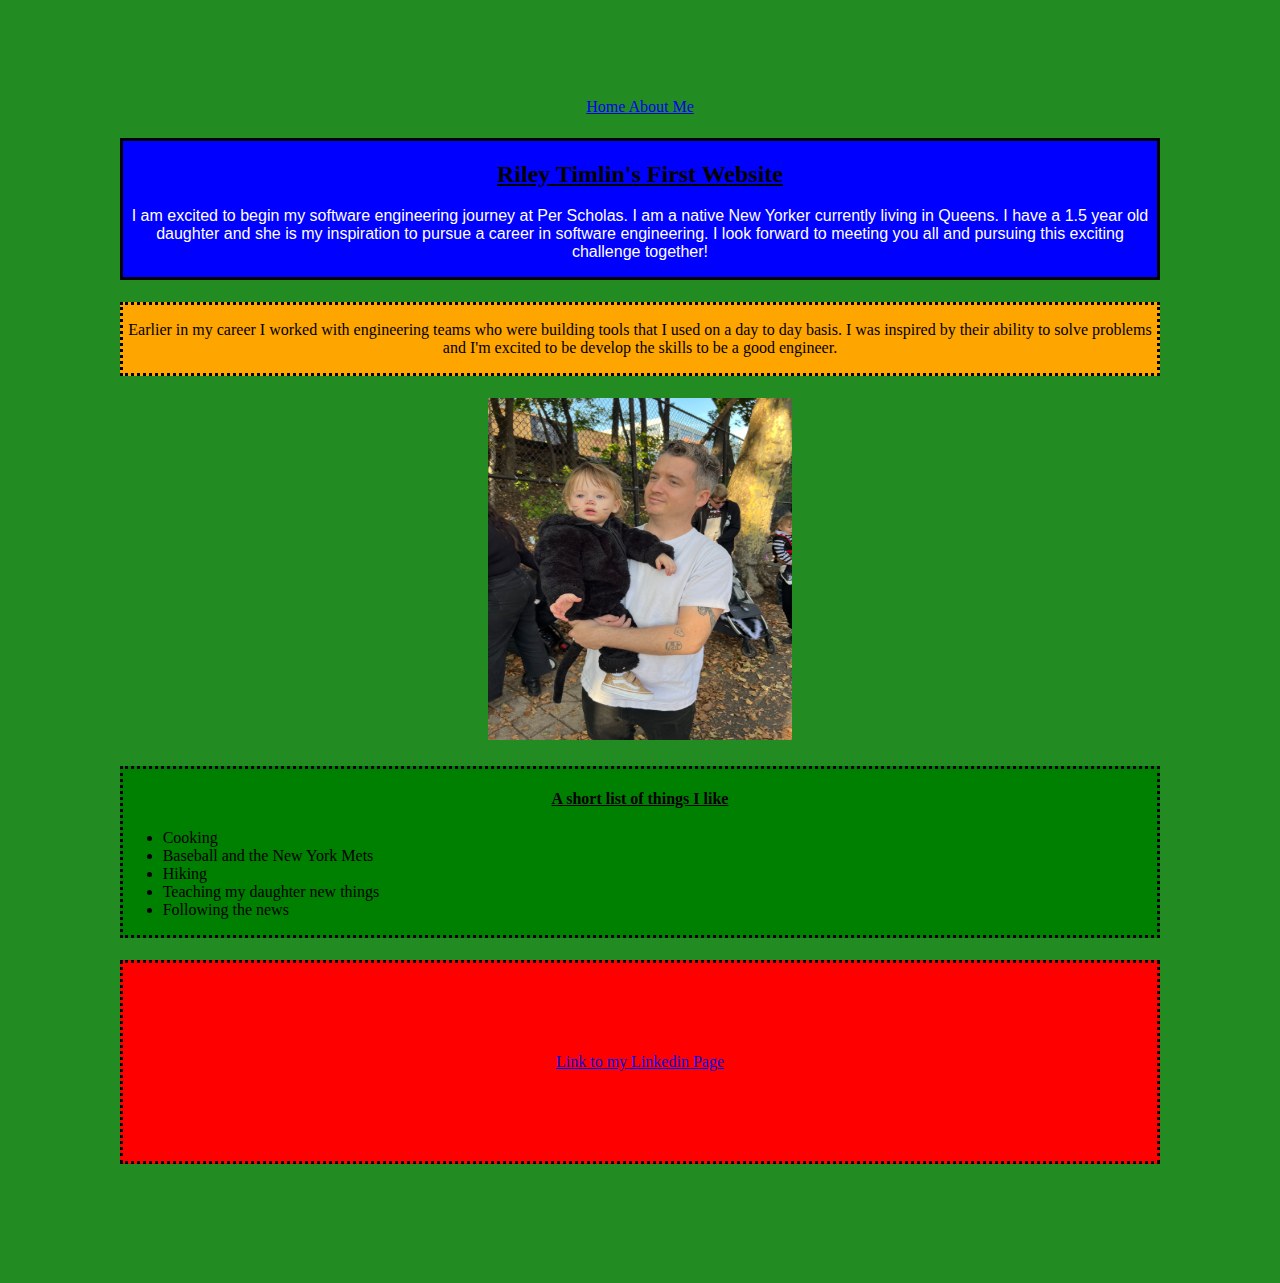
<file: index.html>
<!DOCTYPE html>
<html>
    <head>
        <title>Riley Timlin's First HTML</title>
    <link rel="stylesheet" type="text/css" href="../css/style.css">
    </head>
    
    <body> 

        <nav>
            <a href="index.html"> Home </a>
            <a href="pages/aboutme.html" target="_blank"> About Me </a>
        </nav>
  

        <div id="div1">
        
            <h2 id="head1">Riley Timlin's First Website</h2>
        
            <p id="para1">I am excited to begin my software engineering journey at Per Scholas. I am a native New Yorker currently living in Queens. I have a 1.5 year old daughter and she is my inspiration to pursue a career in software engineering. I look forward to meeting you all and pursuing this exciting challenge together! </p>
       </div>
       
        <div id="div2">
       
            <p id="para2"> Earlier in my career I worked with engineering teams who were building tools that I used on a day to day basis. I was inspired by their ability to solve problems and I'm excited to be develop the skills to be a good engineer. </p>
    </div>
    
    <img src="../images/IMG_9763.jpg" title="A picture of Riley and his daughter" alt="A picture of Riley and his daughter" width="304" height="342">
    <div id="div3">
        <h4 id="head2"> A short list of things I like</h4>
        <ul class="list">
        <li> Cooking </li>
        <li> Baseball and the New York Mets </li>
        <li> Hiking </li>
        <li> Teaching my daughter new things </li>
        <li> Following the news </li>
    </ul>
    </div>

    <div id="div4">

    <a href="https://www.linkedin.com/in/riley-timlin-23b98266/"> Link to my Linkedin Page</a>
</div>    
</body>
</html>
</file>
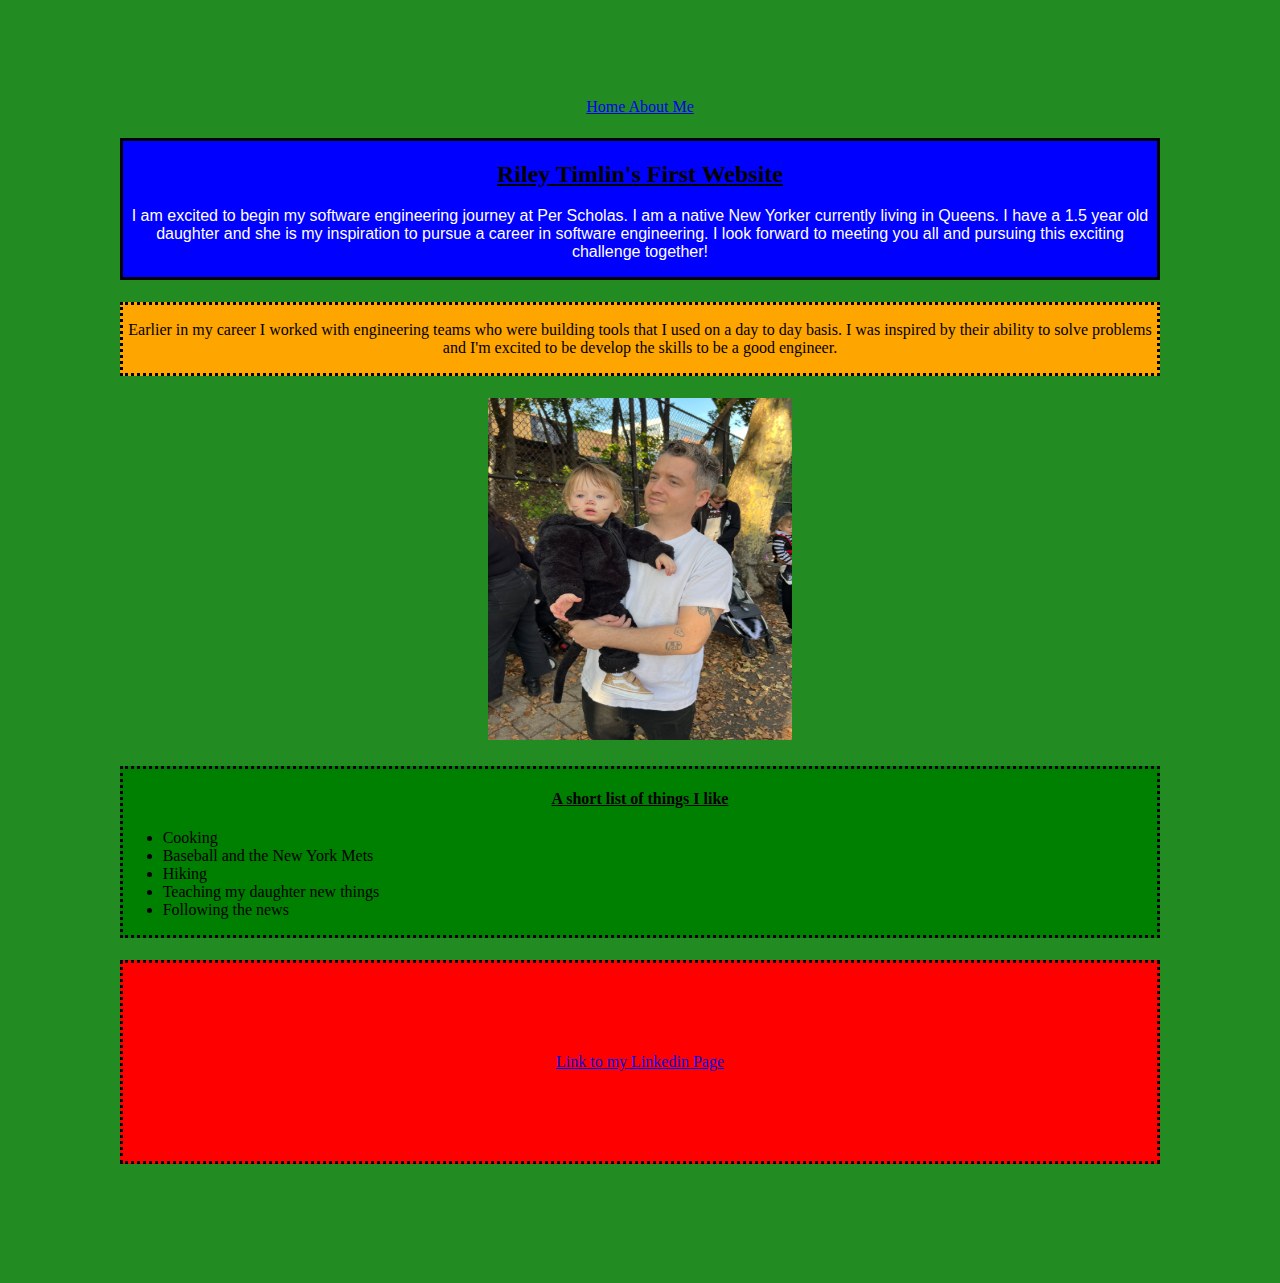
<file: pages/index.html>
<!DOCTYPE html>
<html>
    <head>
        <title>Riley Timlin's First HTML</title>
    <link rel="stylesheet" type="text/css" href="../css/style.css">
    </head>
    
    <body> 

        <nav>
            <a href="index.html"> Home </a>
            <a href="aboutme.html" target="_blank"> About Me </a>
        </nav>
  

        <div id="div1">
        
            <h2 id="head1">Riley Timlin's First Website</h2>
        
            <p id="para1">I am excited to begin my software engineering journey at Per Scholas. I am a native New Yorker currently living in Queens. I have a 1.5 year old daughter and she is my inspiration to pursue a career in software engineering. I look forward to meeting you all and pursuing this exciting challenge together! </p>
       </div>
       
        <div id="div2">
       
            <p id="para2"> Earlier in my career I worked with engineering teams who were building tools that I used on a day to day basis. I was inspired by their ability to solve problems and I'm excited to be develop the skills to be a good engineer. </p>
    </div>
    
    <img src="../images/IMG_9763.jpg" title="A picture of Riley and his daughter" alt="A picture of Riley and his daughter" width="304" height="342">
    <div id="div3">
        <h4 id="head2"> A short list of things I like</h4>
        <ul class="list">
        <li> Cooking </li>
        <li> Baseball and the New York Mets </li>
        <li> Hiking </li>
        <li> Teaching my daughter new things </li>
        <li> Following the news </li>
    </ul>
    </div>

    <div id="div4">

    <a href="https://www.linkedin.com/in/riley-timlin-23b98266/"> Link to my Linkedin Page</a>
</div>    
</body>
</html>
</file>
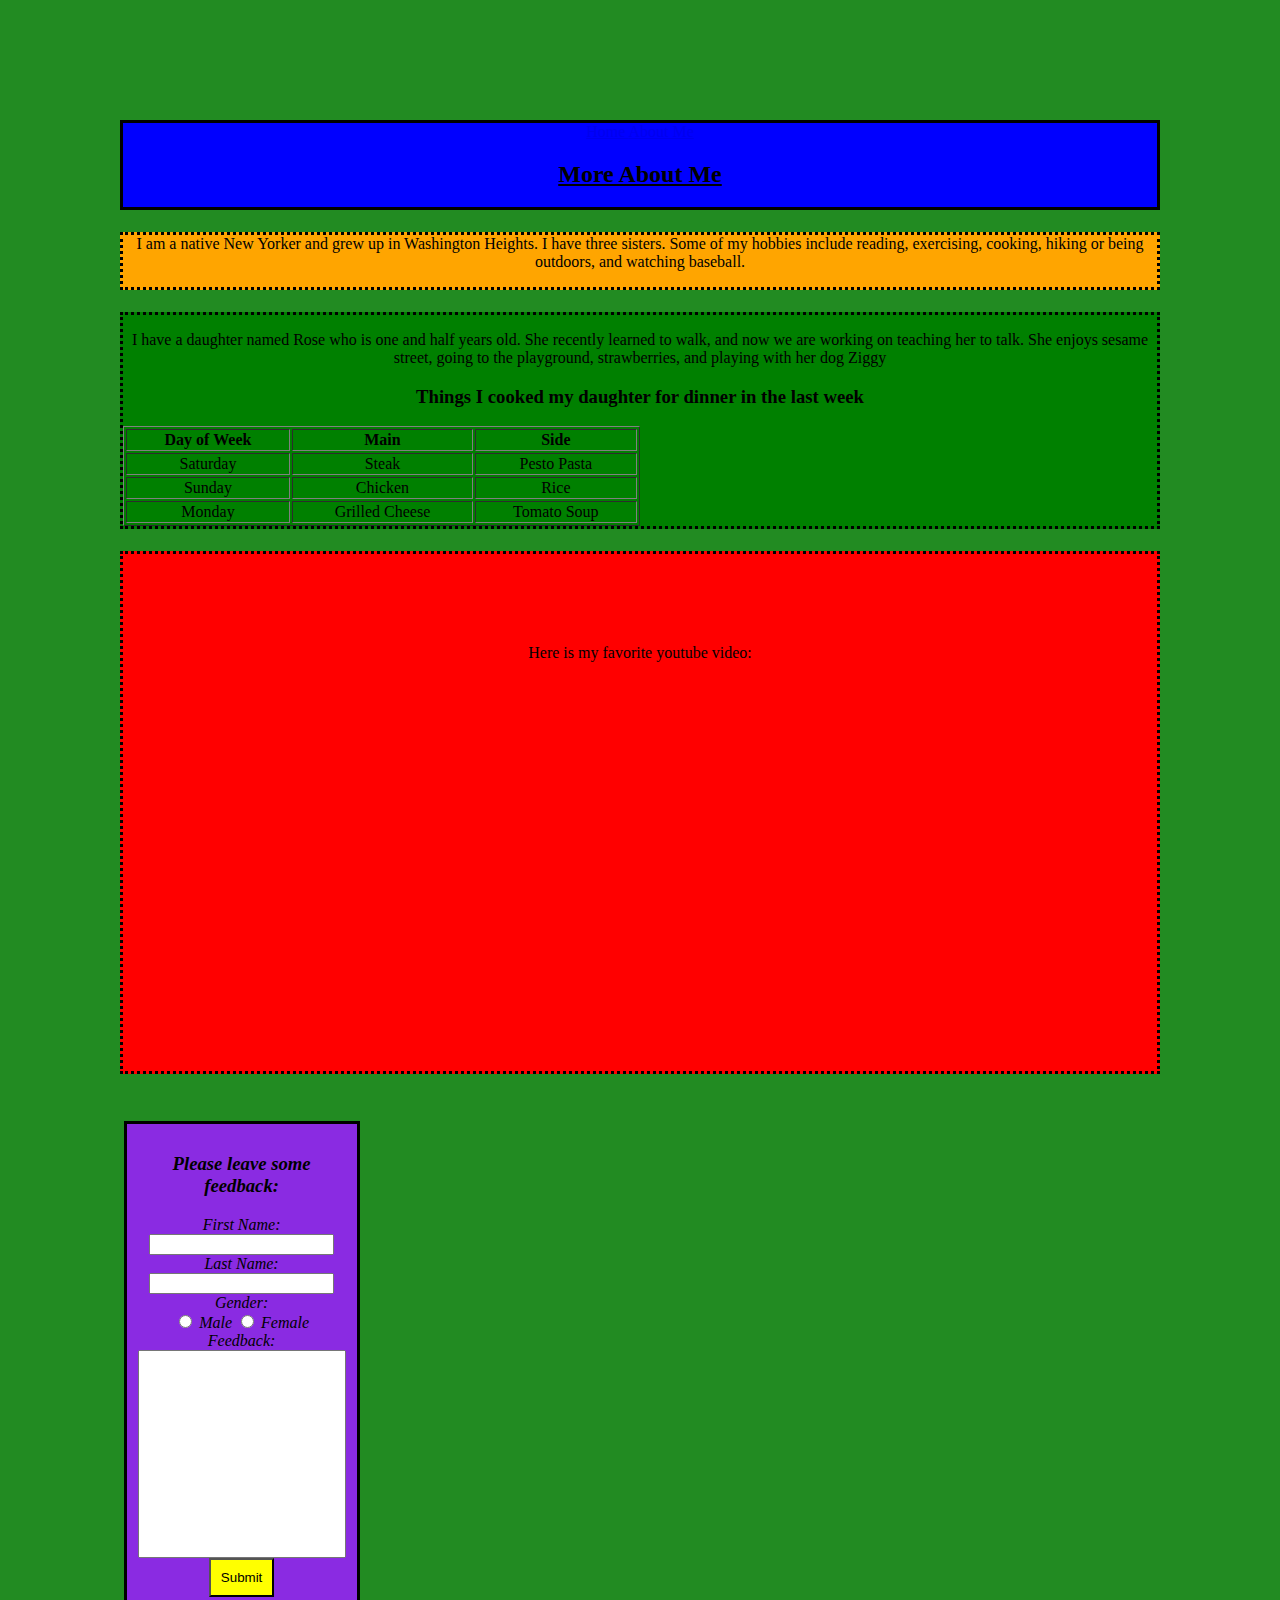
<file: pages/aboutme.html>
<!DOCTYPE html>
<html>
    <head>
        <title> About Me </title>
        <link rel="stylesheet" type="text/css" href="../css/style.css">
    </head>
    <body>
      <div id="div1">
        <nav>
            <a href="index.html"> Home </a>
            <a href="aboutme.html"> About Me </a>
        </nav>
        
        <h2 id="head1">More About Me</h2>
    </div>
    <div id="div2"
        <p> I am a native New Yorker and grew up in Washington Heights. I have three sisters. Some of my hobbies include reading, exercising, cooking, hiking or being outdoors, and watching baseball. </p>
</div>
<div id="div3">
        <p> I have a daughter named Rose who is one and half years old. She recently learned to walk, and now we are working on teaching her to talk. She enjoys sesame street, going to the playground, strawberries, and playing with her dog Ziggy </p>
        <h3> Things I cooked my daughter for dinner in the last week</h3>
        <table width="50%" border=" solid">
            <tr>
                <th> Day of Week</th>
                <th> Main </th>
                <th> Side </th>
            </tr>
            <tr>
                <td> Saturday </td>
                <td> Steak </td>
                <td> Pesto Pasta</td>
            </tr>
            <tr>
                <td> Sunday </td>
                <td> Chicken </td>
                <td> Rice </td>
            </tr>
            <tr>
                <td> Monday </td>
                <td> Grilled Cheese </td>
                <td> Tomato Soup </td>
            </tr>
        </table>
        </div>
        <div id="div4"
        <h3> Here is my favorite youtube video:<br> </h3>
        <iframe width="560" height="315" src="https://www.youtube.com/embed/UmL4rNYmJ9U" title="YouTube video player" frameborder="0" allow="accelerometer; autoplay; clipboard-write; encrypted-media; gyroscope; picture-in-picture; web-share" allowfullscreen></iframe>
    </div>
    <div id="div5">
<form>
    <h3> Please leave some feedback:</h3>
    First Name: <br>
    <input type="text" name="firstname"><br>
    Last Name: <br>
    <input type="text" name="lastname"><br>
    Gender: <br>
    <input type="radio" name="gender" value="male">
            Male 
    <input type="radio" name="gender" value="female">
            Female <br>
    Feedback: <br>
    <input type="text" name="feedback" class="fb"><br>

    <input type="button" name="Submit" value="Submit">
</form>
    </div>
    
    </body>
</html>
</file>
<file: css/style.css>
body{
    background-color:forestgreen;
    text-align: center;
    padding: 10vh;
    font-family:serif;
}

#div1{
    background-color: blue;
    border-style: solid;
    margin: 2%;
    position:relative;
}
#div2{
    background-color: orange;
    border-style: dotted;
    margin: 2%;
}
#div3{background-color:green;
    border-style:dotted;
    margin: 2%;
    position: static;
    
}
#div4{background-color: red;
    border-style:dotted;
    margin: 2%;
    padding: 10vh
}
#para1{
    font-family: sans-serif;
    font-weight: 400;
    color: white

}
form{
    padding: 10px;
    background-color: blueviolet;
    font-style: italic;
    border-style: solid;
    width: 210px;
    font-weight: 900px;
    margin:2%;
    position:absolute;
    
}
input[type=button] {
    color:black;
    background-color: yellow;
    padding: 10px;
   
}
input[type=button]:hover{
    background-color:aqua
}

input:focus{
    background-color: gold;
}
#head1{
    font-style: bold;
    text-decoration: underline;
}

#head2{
    font-style: bold;
    text-decoration: underline; 
}
.list{
   text-align: left;
}

.fb{
    height: 200px;
    width: 200px;
    text-align: left;
    text-align:start;
    padding: 1%;
}
</file>
